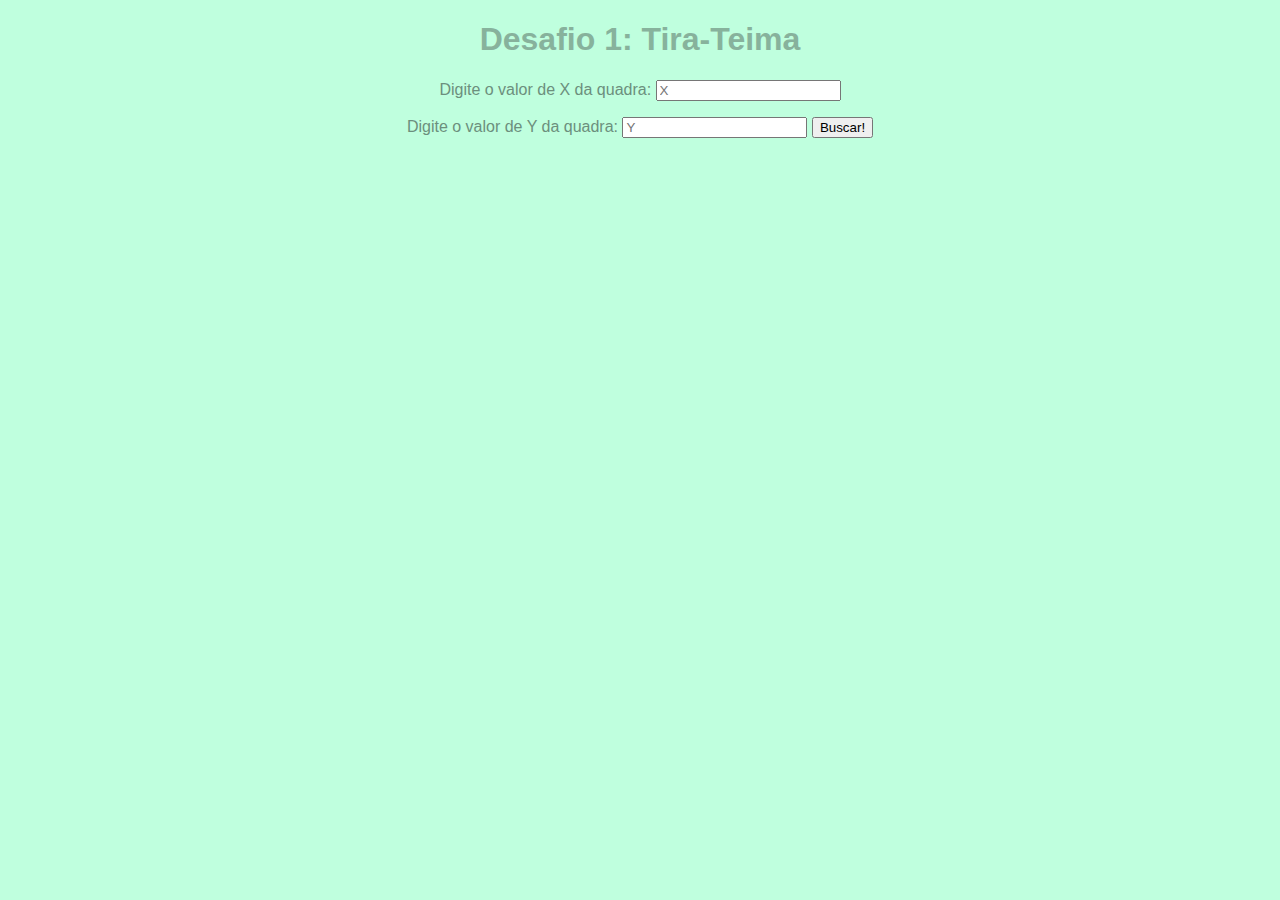
<file: desafio1.html>
<!DOCTYPE html>
<html lang="en">
<head>
    <meta charset="UTF-8">
    <meta http-equiv="X-UA-Compatible" content="IE=edge">
    <meta name="viewport" content="width=device-width, initial-scale=1.0">
    <title>Desafio 1 </title>
    <body bgcolor="bfffde"></body>
    <link rel = "stylesheet" href="estilos.css">
    <script type="text/javascript" src="doc.js"></script>
</head>
<body>
    <div class="h1,h4">
    <h1>Desafio 1: Tira-Teima</h1>
</div>

<div class="p">
    <p>Digite o valor de X da quadra:
        <input type="text" placeholder="X" id="x">

        <p>Digite o valor de Y da quadra:
            <input type="text" placeholder="Y" id="y">
        <button onclick="dentrofora()">Buscar!</button><p>
        </div>
        <h5></h5>
       
</body>
</html>
</file>
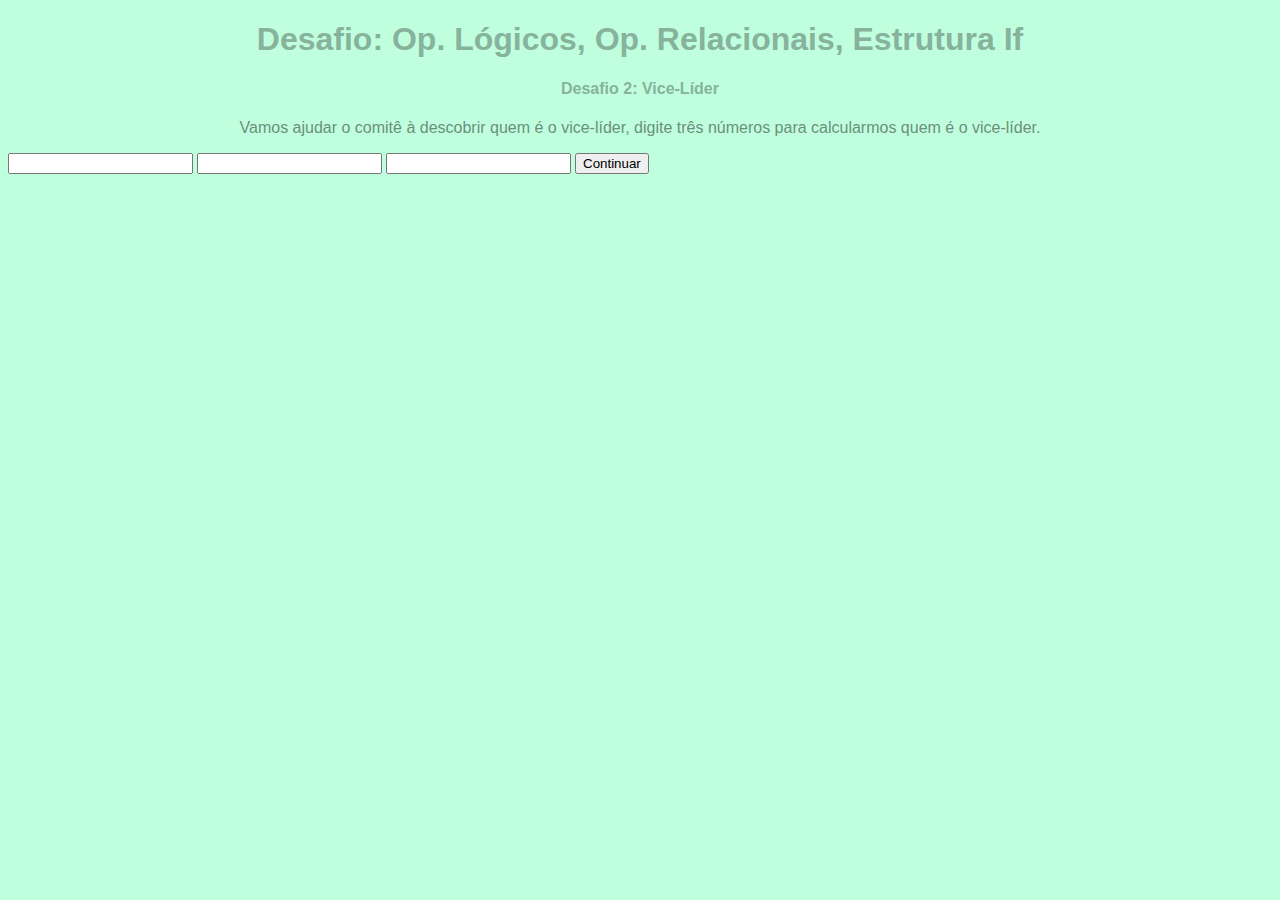
<file: desafio2.html>
<!DOCTYPE html>
<html lang="en">
<head>
    <meta charset="UTF-8">
    <meta http-equiv="X-UA-Compatible" content="IE=edge">
    <meta name="viewport" content="width=device-width, initial-scale=1.0">
    <title>Desafio</title>
    <body bgcolor="bfffde"></body>
    <script type="text/javascript" src="naosei.js"></script>
    <link rel="stylesheet" href="estilos.css">
</head>
<body>
    <h1>Desafio: Op. Lógicos, Op. Relacionais, Estrutura If</h1>
    <h4>Desafio 2: Vice-Líder</h4>
    <p>Vamos ajudar o comitê à descobrir quem é o vice-líder, digite três números para calcularmos quem é o vice-líder.</p>

    <input type="text" placeholder="" id="letraA">

    <input type="text" placeholder="" id="letraB">

    <input type="text" placeholder="" id="letraC">
        <button onclick="vencedor()">Continuar</button><p>

    
    <h5></h5>
</body>
</html>
</file>
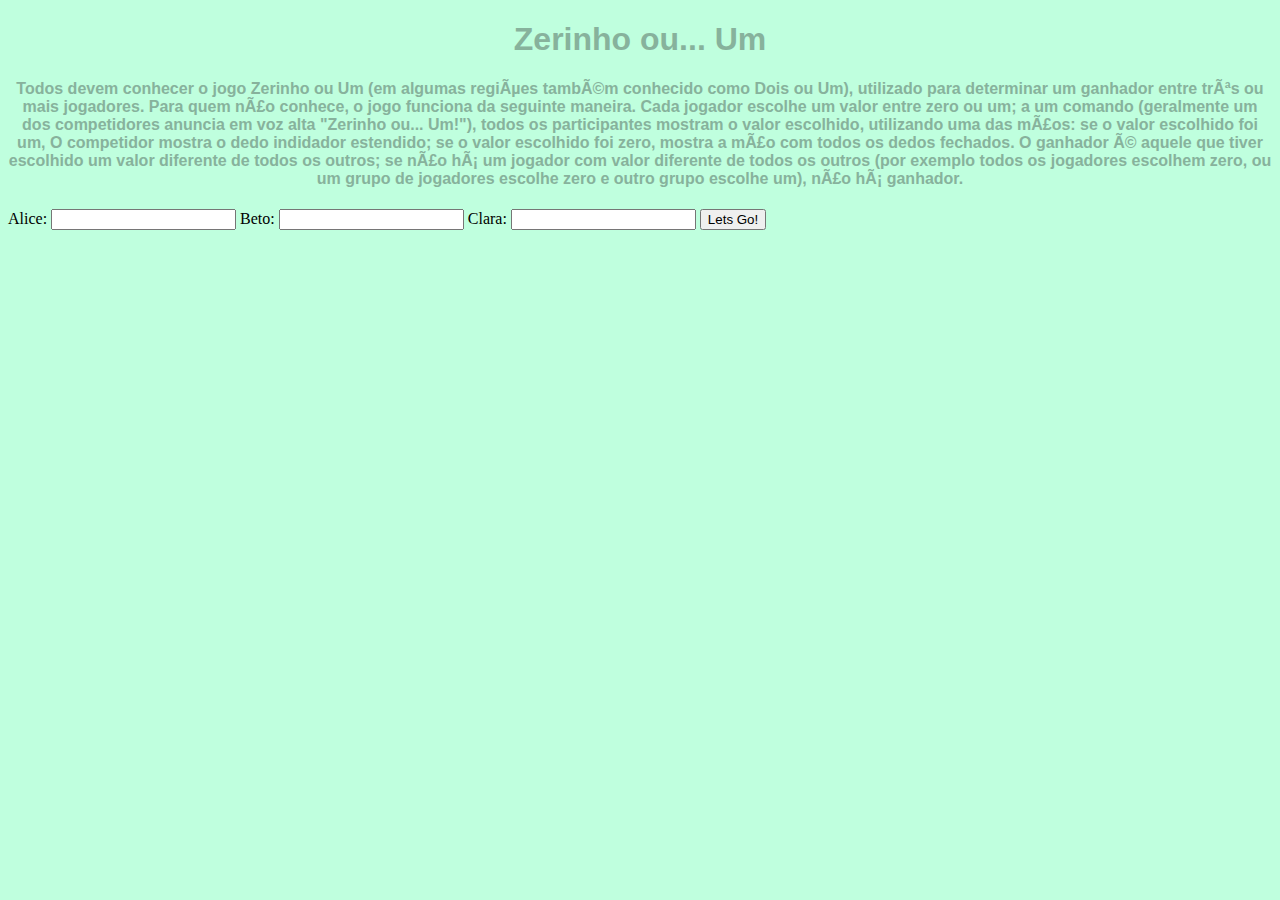
<file: desafio3.html>
<!DOCTYPE html>
<html lang="en-US">
<head>
<link rel="stylesheet" type="text/css" href="estilos.css" 
<meta charset="UTF-8">
<meta name="viewport" content="width=device-width, initial-scale=1">
<script src="docs.js"></script>
</head>
<div class="city">

<body>
    <body bgcolor="bfffde"></body>

    <div>
        <h1>Zerinho ou... Um</h1>
        <h4>Todos devem conhecer o jogo Zerinho ou Um (em algumas regiões também conhecido como Dois ou Um), utilizado para determinar um ganhador entre três ou mais jogadores. Para quem não conhece, o jogo funciona da seguinte maneira. Cada jogador escolhe um valor entre zero ou um; a um comando (geralmente um dos competidores anuncia em voz alta "Zerinho ou... Um!"), todos os participantes mostram o valor escolhido, utilizando uma das mãos: se o valor escolhido foi um, O competidor mostra o dedo indidador estendido; se o valor escolhido foi zero, mostra a mão com todos os dedos fechados. O ganhador é aquele que tiver escolhido um valor diferente de todos os outros; se não há um jogador com valor diferente de todos os outros (por exemplo todos os jogadores escolhem zero, ou um grupo de jogadores escolhe zero e outro grupo escolhe um), não há ganhador.</h4>
        <label>Alice:</label>
        <input type="text" id="n1"/>
        <label>Beto:</label>
        <input type="text" id="n2"/>
        <label>Clara:</label>
        <input type="text" id="n3"/>
        <button onclick="jogo()" >Lets Go!</button>
<p><h1></h1></p>    </div>
    <div id="divResultado">
    </div>
</div>

</body>
</html>
</file>
<file: estilos.css>
/* unvisited link */
a:link {
    color:  #87b29c;
    font-family:'Trebuchet MS', 'Lucida Sans Unicode', 'Lucida Grande', 'Lucida Sans', Arial, sans-serif;
}
h1, h4{
    font-family:'Trebuchet MS', 'Lucida Sans Unicode', 'Lucida Grande', 'Lucida Sans', Arial, sans-serif;
    color: #87b29c;
    text-align: center;
}

p{
    font-family:'Trebuchet MS', 'Lucida Sans Unicode', 'Lucida Grande', 'Lucida Sans', Arial, sans-serif;
    color: #6c8f7d;
    text-align: center;
}
</file>
